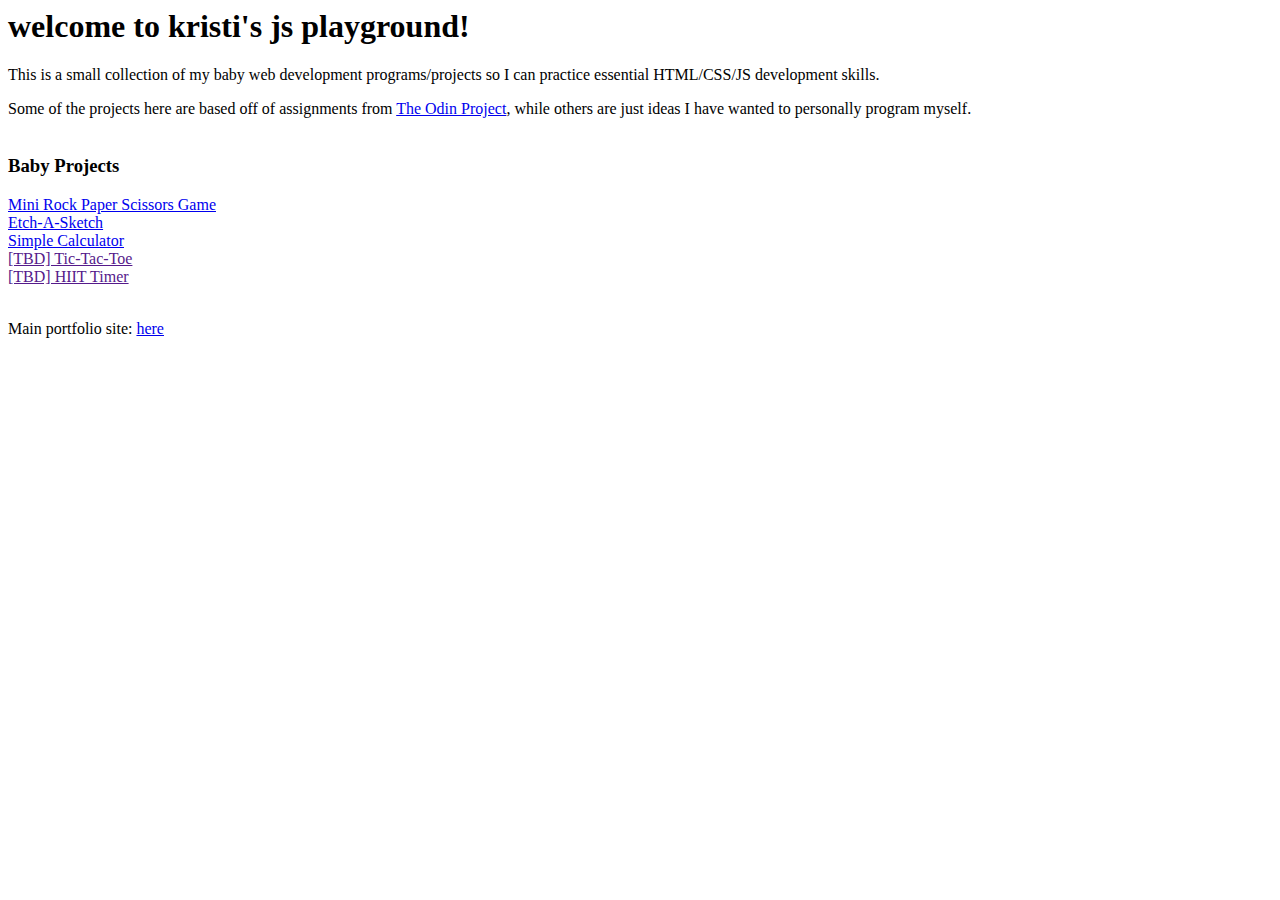
<file: index.html>
<html>

<!-- Index Page -->
<h1>welcome to kristi's js playground!</h1>

<p>This is a small collection of my baby web development programs/projects so I can practice essential HTML/CSS/JS development skills.</p>
<p>Some of the projects here are based off of assignments from
<a href="https://www.theodinproject.com/dashboard">The Odin Project</a>, while others are just ideas I
have wanted to personally program myself.

<!-- Links Section -->
<br><br>
<h3>Baby Projects</h3>
<a href='rock_paper_scissors/rock_paper_scissors.html'>
          Mini Rock Paper Scissors Game</a><br>
<a href='etch_a_sketch/etch_a_sketch.html'>Etch-A-Sketch</a><br>
<a href='calculator/calculator.html'>Simple Calculator</a><br>
<a href=''>[TBD] Tic-Tac-Toe</a><br>
<a href=''>[TBD] HIIT Timer</a><br>
<br>
<p>Main portfolio site: <a href="http://kristibui.com">here</a></p>

</html>
</file>
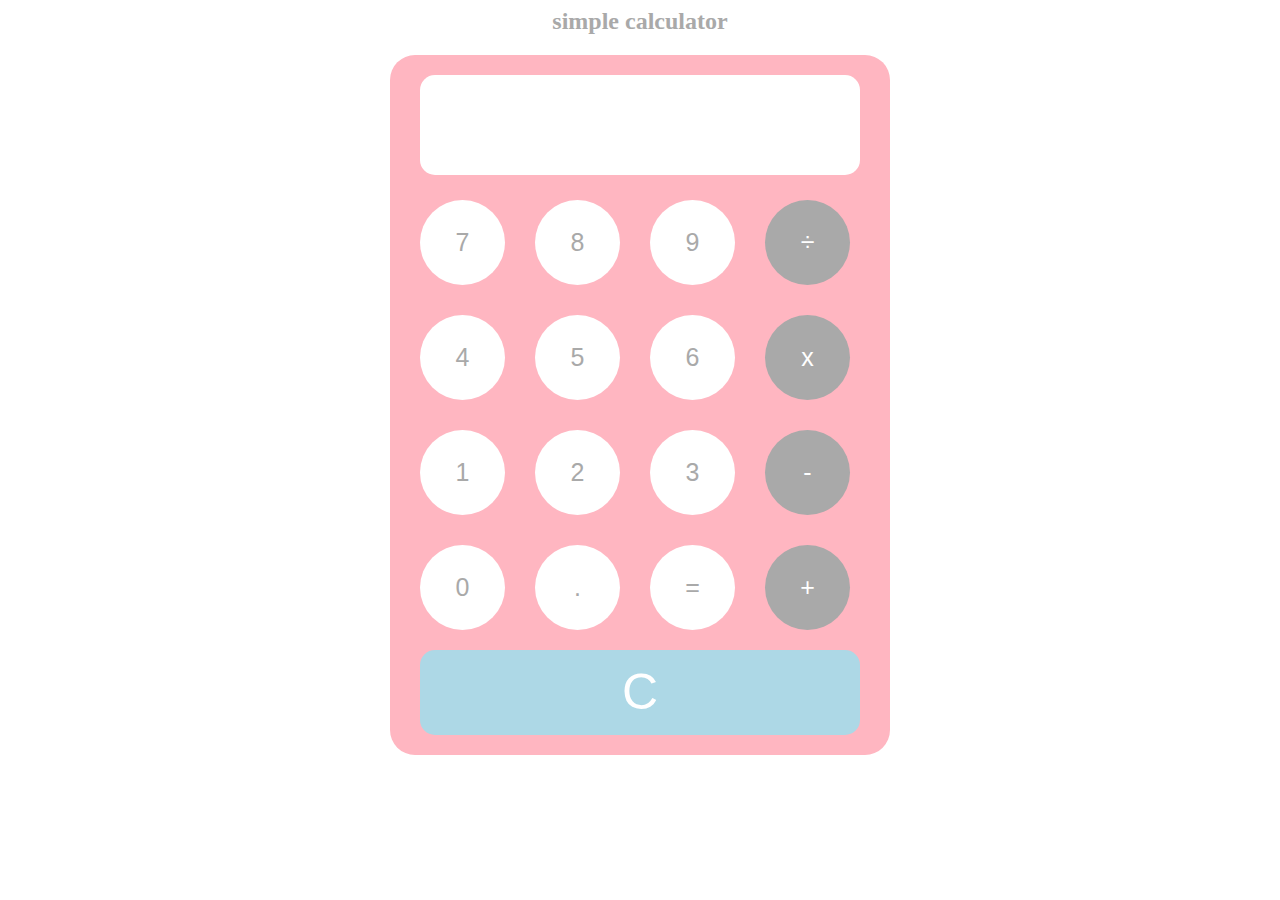
<file: calculator.html>
<html>

  <head>
    <link rel="stylesheet" href="calc_styles.css">
  </head>


  <body>

    <h2>simple calculator</h2>

    <!-- Outside container/'body' of calculator -->
    <div id="container">

      <!-- Output/Input area -->
      <div id="input">

        <p id="input_text"></p>
      </div>

      <!-- Buttons -->
      <!-- First row -->
      <button type="button" id="seven">7
      </button>

      <button type="button" id="eight">8
      </button>

      <button type="button" id="nine">9
      </button>

      <button type="button" class="operand" id="divide">÷
      </button>

      <!-- Second row -->
      <button type="button" id="four">4
      </button>

      <button type="button" id="five">5
      </button>

      <button type="button" id="six">6
      </button>

      <button type="button" class="operand" id="multiply">x
      </button>

      <!-- Third row -->
      <button type="button" id="one">1
      </button>

      <button type="button" id="two">2
      </button>

      <button type="button" id="three">3
      </button>

      <button type="button" class="operand" id="subtract">-
      </button>

      <!-- Fourth row -->
      <button type="button" id="zero">0
      </button>

      <button type="button" id="decimal">.
      </button>

      <button type="button" id="equals">=
      </button>

      <button type="button" class="operand" id="addition">+
      </button>

      <!-- Fifth row: clear -->
      <button type="button" id="clear">C
      </button>

    </div>

  </body>


  <!-- Javascript -->
  <script type='text/javascript' src="calculator.js"></script>

</html>
</file>
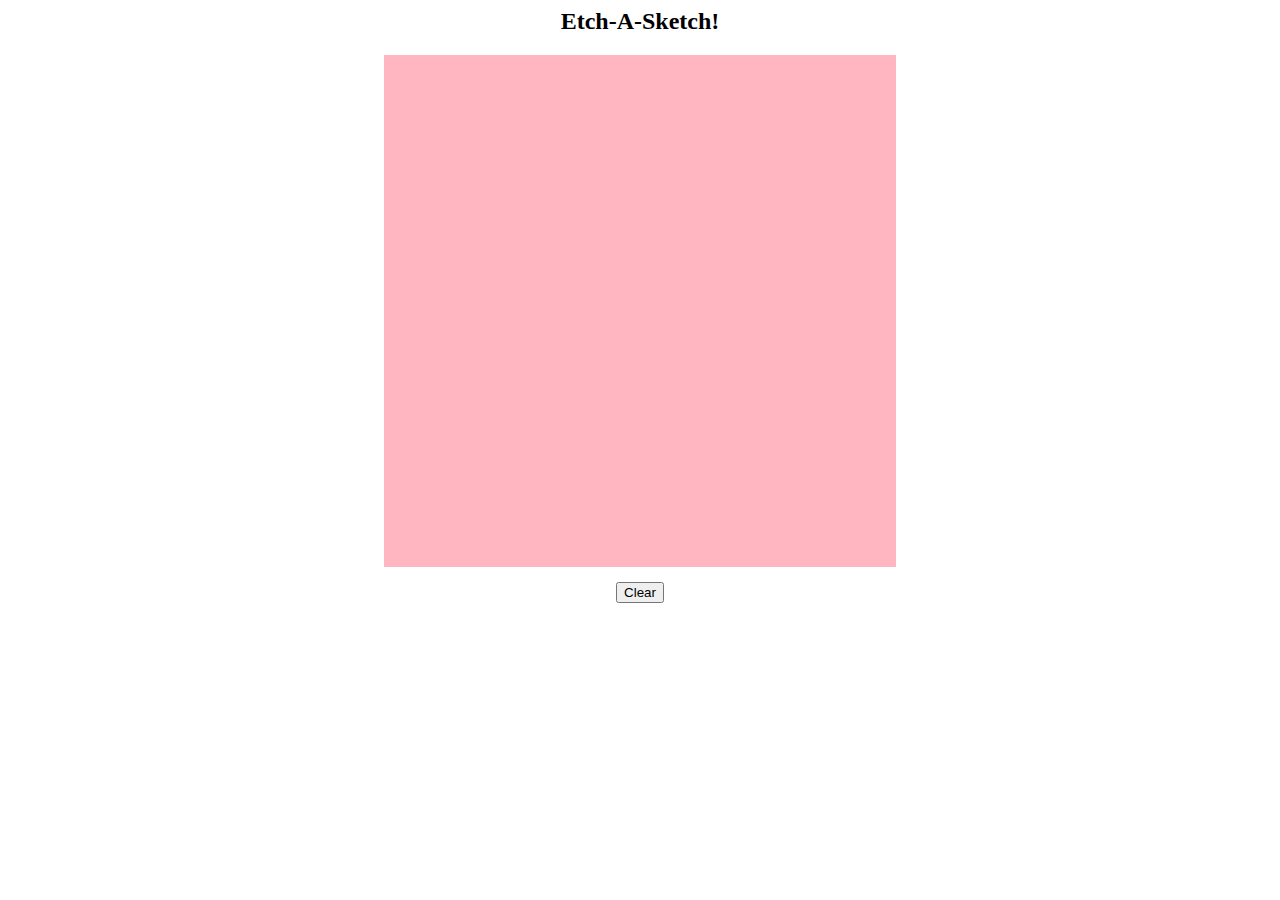
<file: etch_a_sketch.html>
<html>

  <head>
    <link rel="stylesheet" href="eas_styles.css">
  </head>

  <h2>Etch-A-Sketch!</h2>

  <body>
    <div id="container">
    </div>

    <button id="reset_button">Clear</button>

  </body>


  <!-- Javascript -->
  <script type="text/javascript" src="etch_a_sketch_js.js"></script>

</html>
</file>
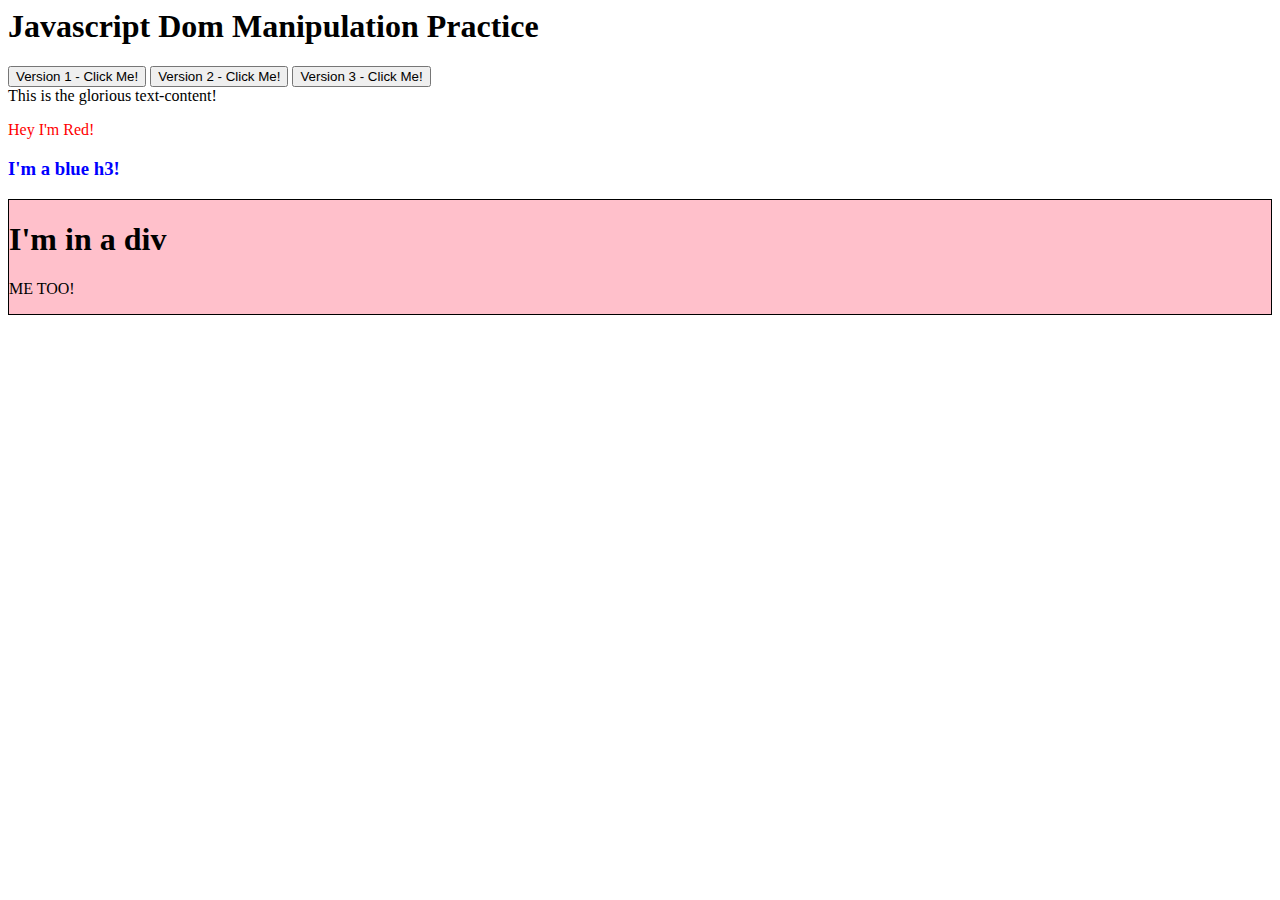
<file: js_dom_manipulation.html>
<html>
  <body>
    <h1>
      Javascript Dom Manipulation Practice
    </h1>

    <!-- Event button alert method 1: attach function attributes directly -->
    <button onclick="alert('Hello World!')">Version 1 - Click Me!</button>

    <!-- Method 2: set on_event property -->
    <button id="btn">Version 2 - Click Me!</button>

    <!-- Method 3: attach event listeners to JS nodes -->
    <button id="btn_2">Version 3 - Click Me!</button>

    <div id="container"></div>
  </body>


  <script>

    // Method 2: Setting on_event property
    var btn = document.querySelector('#btn');
    btn.onclick = () => alert("Hello World!");

    // Method 3: Event listener
    var btn_2 = document.querySelector('#btn_2');
    btn_2.addEventListener('click', () => {
      alert("Hello World!");
    });

    // your javascript file
    const container = document.querySelector('#container');

    const content = document.createElement('div');
    content.classList.add('content');
    content.textContent = 'This is the glorious text-content!';

    container.appendChild(content);

    // Exercises 1 - 3: add to container...
    // Exercise 1. add <p> w/ red text that says "Hey I'm Red!"
    const red_p = document.createElement('p');
    red_p.style.color = 'red';
    red_p.textContent = "Hey I'm Red!";
    container.appendChild(red_p);

    // Exercise 2. add <h3> with blue text that says "I'm a blue h3!"
    const blue_h3 = document.createElement('h3');
    blue_h3.style.color = 'blue';
    blue_h3.textContent = "I'm a blue h3!";
    container.appendChild(blue_h3);

    // Exercise 3. A <div> with a black border and pink background color with
    // the following elements inside...
    const content_2 = document.createElement('div');
    content_2.setAttribute('style', 'border: 1px solid black; background: pink');

    // 3a. Another <h1> that says "I'm in a div"
    const div_h1 = document.createElement('h1');
    div_h1.textContent = "I'm in a div";

    // 3b. A <p> that says "ME TOO!"
    const div_p = document.createElement('p');
    div_p.textContent = "ME TOO!"

    content_2.appendChild(div_h1)
    content_2.appendChild(div_p)
    container.appendChild(content_2)

  </script>



</html>
</file>
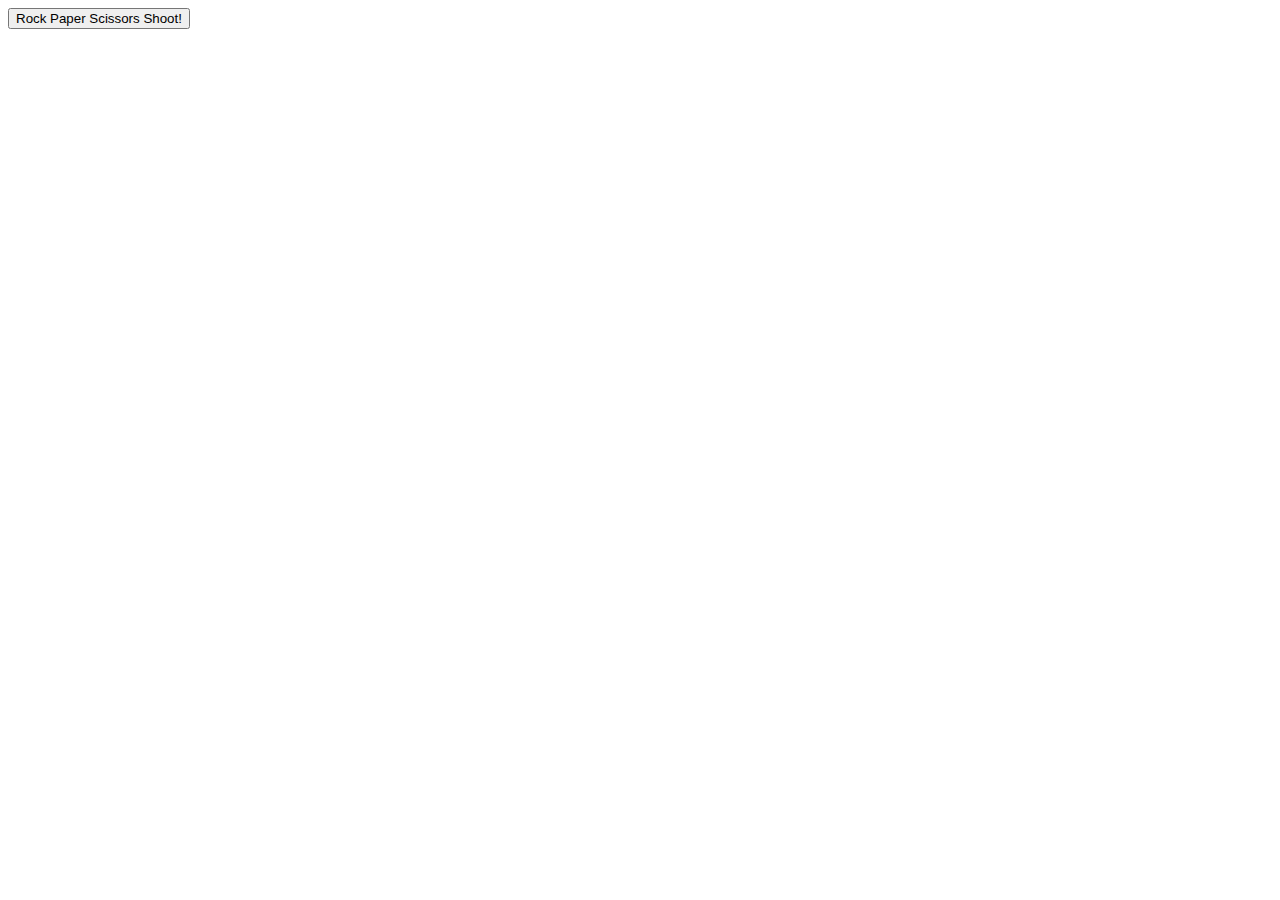
<file: rock_paper_scissors.html>
<html>



<button id="rps_game">Rock Paper Scissors Shoot!</button>

<script>

// On click event listener for game
var game_button = document.querySelector('#rps_game');
game_button.addEventListener('click', game);

// Generates computer move in "Rock, Paper, Scissors" game
function computerPlay() {

  let computer_move;

  // Generate random number 1 - 3
  rand = Math.floor((Math.random() * 3) + 1);

  // Set computer move based on random number
  if (rand == 1) {
    computer_move = 'Rock';
  } else if (rand == 2) {
    computer_move = 'Paper';
  } else {
    computer_move = 'Scissors';
  }

  return computer_move;
}

// Plays a single round of "Rock, Paper, Scissors" game
function playRound(playerSelection, computerSelection=computerPlay()) {

  let result;

  // Both equal? It's a tie
  if (playerSelection.toUpperCase() == computerSelection.toUpperCase()) {
    result = 'Tie!'

  } else if (playerSelection.toUpperCase() == 'ROCK') { // Rock cases

    if (computerSelection.toUpperCase() == 'PAPER') { // Computer is paper: computer wins
      result = 'You Lose! Paper beats Rock!';
    }

    else {
      result = 'You win! Rock beats Scissor!'; // Computer is scissor: you win
    }

  } else if (playerSelection.toUpperCase() == 'PAPER') { // Paper cases

    if (computerSelection.toUpperCase() == 'ROCK') { // Computer is rock: you win
      result = 'You Win! Paper beats Rock!';
    }

    else {
      result = 'You Lose! Scissors beats Paper!'; // Computer is scissor: you lose
    }

  } else { // Scissor cases

    if (computerSelection.toUpperCase() == 'ROCK') { // Computer is rock: you lose
      result = 'You Lose! Rock beats Scissors!';
    }

    else {
      result = 'You Win! Scissors beat Paper!'; // Computer is paper: you win
    }

  }

  return result;

}

// Plays a 5-round game
function game() {
  let computer_counter = 0;
  let player_counter = 0;
  let winner;
  let result;
  let game_prompt = 'Input your play for round '

  let i = 0;
  for (i = 0; i < 5; i++) {

    // Get player input
    let user_guess = prompt(game_prompt + (i + 1));

    // If prompt is null (user cancels the input):
    if (user_guess == null) {
      alert('Game ended early.')
      return;
    }

    // Play a round
    result = playRound(user_guess);

    if (result.includes('Win')) {
      player_counter++;
    } else if (result.includes('Lose')) {
      computer_counter++;
    }

    game_prompt = result + '\n\n' + 'Player: ' + player_counter + ' Computer: ' + computer_counter + '\nInput your play for round '
  }

  // Determining winner, loser or tie
  if (computer_counter == player_counter) {
    winner = 'Tie Game!';
  } else if (computer_counter > player_counter) {
    winner = 'Computer Wins the Game!\n\n Final Score - Player: ' + player_counter + ' Computer: ' + computer_counter;
  } else {
    winner = 'You Win the Game!\n\n Final Score - Player: ' + player_counter + ' Computer: ' + computer_counter;
  }

  alert(winner);
  return;
}

</script>

</html>
</file>
<file: calc_styles.css>
/* global style */

h2 {
  text-align: center;
  color: darkgrey;
}

button {
  height: 85px;
  width: 85px;
  float: left;
  background-color: white;
  border-radius: 50%;
  margin: 15px;
  border: 0px;
  font-size: 25px;
  color: darkgrey;
}

/* calculator body */

#container {
  height: 700px;
  width: 500px;
  background-color: lightpink;
  border-radius: 25px;
  margin: 0 auto;
}

#input {
  height: 100px;
  width: 440px;
  float: left;
  background-color: white;
  border-radius: 15px;
  margin: 20px 30px 10px 30px;
}

#input_text {
  padding-right: 30px;
  text-align: right;
  color: darkgrey;
  font-size: 90px;
  margin: 0px;
}

.operand {
  background-color: darkgrey;
  color: white;
}

#seven {
  margin-left: 30px;
}

#four {
  margin-left: 30px;
}

#one {
  margin-left: 30px;
}

#zero {
  margin-left: 30px;
}

#clear {
  width: 440px;
  border-radius: 15px;
  margin: 5px 30px 0px 30px;
  font-size: 50px;
  color: white;
  background-color: lightblue;
}
</file>
<file: eas_styles.css>
/* Global style */

#container {
  display: flex;
  flex-wrap: wrap;
  align-items: center;
  height: 40vmax;
  width: 40vmax;
  align-content: flex-start;
  margin: 0 auto;
}

.grid {
  flex: 0 0 calc(100% * (1/16));
  height: calc(100% * (1/16));
  background-color: lightpink;
}

h2 {
  text-align: center;
}

#reset_button {
  display: block;
  margin: 0 auto;
  margin-top: 15px;
}
</file>
